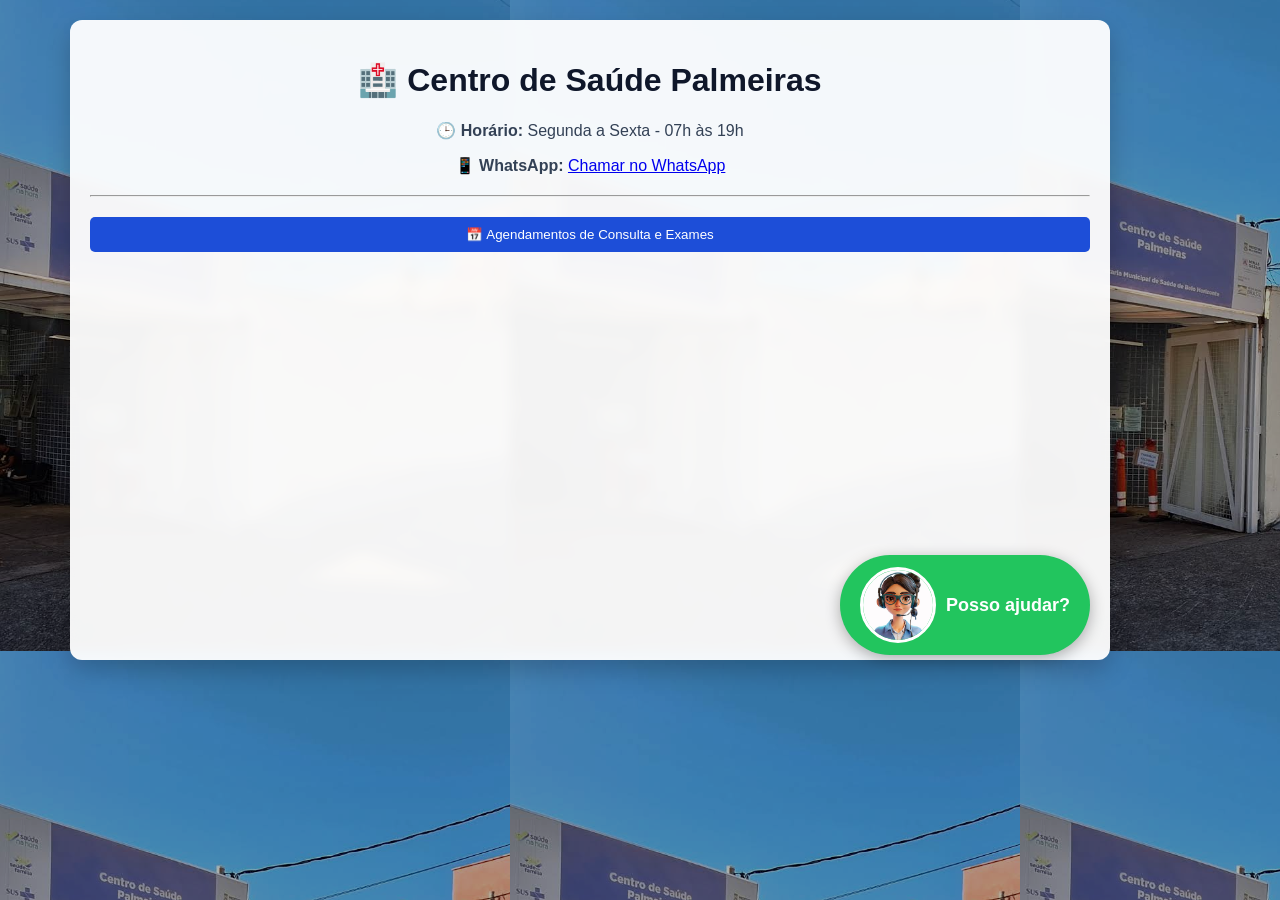
<file: index.html>
<!DOCTYPE html>
<html lang="pt-br">
<head>
  <meta charset="UTF-8">
  <meta name="viewport" content="width=device-width, initial-scale=1.0">
  <title>Centro de Saúde Palmeiras</title>
  <link rel="stylesheet" href="estilo.css">
</head>
<body>

  <div class="container">
<h1>🏥 Centro de Saúde Palmeiras</h1>

<p><b>🕒 Horário:</b> Segunda a Sexta - 07h às 19h</p>
<p>
  <b>📱 WhatsApp:</b> 
  <a href="https://wa.me/553132776485?text=Ola,%20gostaria%20de%20informacoes%20sobre%20atendimento" target="_blank">
    Chamar no WhatsApp
  </a>
</p>

<hr>

<!-- BOTÃO PRINCIPAL -->
<button onclick="toggle('agendamento')">
  📅 Agendamentos de Consulta e Exames
</button>

<div id="agendamento" class="conteudo">

  <button onclick="toggle('rotina')">Consultas de rotina</button>
  <div id="rotina" class="subconteudo">
    São avaliados apenas no horário do acolhimento.<br>
    Equipe Amarela e Azul: 7h às 8h<br>
    Equipe Verde: 9h às 10h
  </div>

  <button onclick="toggle('odonto')">Odontologia</button>
  <div id="odonto" class="subconteudo">
    Segunda a sexta-feira<br>
    Manhã: 10h às 11h<br>
    Tarde: 14h às 15h
  </div>

  <button onclick="toggle('exames')">Exames de Laboratório e ECG</button>
  <div id="exames" class="subconteudo">
    Comparecer na recepção de 7h às 19h com pedido médico.<br>
    ECG: Apenas com agendamento prévio.
  </div>

  <button onclick="toggle('especializado')">Consultas e exames especializados</button>
  <div id="especializado" class="subconteudo">
    Comparecer com encaminhamento médico de 7h às 19h.
  </div>

  <p class="alerta">
    ⚠️ Todos os atendimentos exigem documento oficial do paciente
  </p>

</div>

<div id="bot">
  <div id="chat-header" onclick="toggleChat()">
    <img src="Imagens/bot.jpg" alt="Atendente" class="avatar-bot">
    <span>Posso ajudar?</span>
  </div>

  <div id="chat-box" style="display: none;">
    </div>
</div>
</div>

<script src="script.js"></script>
</body>
</html>
</file>
<file: estilo.css>
body {
  margin: 20px;
  font-family: Arial, sans-serif;
  background-image: url("Imagens/fundo.png");
  background-repeat: repeat;
  background-size: auto;
}

body::before {
  content: "";
  position: fixed;
  inset: 0;
  background: rgba(0, 0, 0, 0.3);
  z-index: -1;
}

.container {
  background: rgba(255, 255, 255, 0.95);
  backdrop-filter: blur(6px);
  max-width: 1000px;
  height: 600px;
  margin-top: 20px;
  margin-bottom: 20px;
  margin-left: 50px;
  margin-right: 50px;

  padding: 20px;
  border-radius: 12px;
  box-shadow: 0 10px 25px rgba(0,0,0,0.2);
}

h1 {
  text-align: center;
  color: #0f172a;
}

h2 {
  display: flex;
  align-items: center;
  gap: 10px;
}


p {
  color: #334155;
  text-align: center;
}

hr {
  margin: 20px 0;
}
button {
  display: block;
  width: 100%;
  margin: 10px 0;
  padding: 10px;
  border: none;
  background: #1d4ed8;
  color: white;
  border-radius: 5px;
  cursor: pointer;
}

button:hover {
  background: #2563eb;
}

.conteudo {
  display: none;
  margin-top: 10px;
}

.subconteudo {
  display: none;
  background: #f1f5f9;
  padding: 10px;
  margin-bottom: 10px;
  border-radius: 5px;
}

.alerta {
  color: red;
  font-weight: bold;
  text-align: center;
} 
@media (max-width: 600px) {
  .container {
    margin: 10px;
    padding: 20px;
    
    /* MUDANÇA AQUI: */
    /* Em vez de 600px fixos, usamos 80% da altura da tela disponível */
    min-height: 80vh; 
    
    /* Isso garante que, se você adicionar MUITA coisa, 
       o fundo branco acompanhe o crescimento */
    height: auto; 
  }

  /* Seus outros estilos de fonte estão ótimos, mantenha-os! */
  h1 { font-size: 22px; }
  h2 { font-size: 18px; }
  button { font-size: 16px; padding: 12px; }
  p { font-size: 15px; }
}

/* --- SEÇÃO DO CHATBOT --- */
#bot {
  position: fixed; 
  bottom: 5px;   
  right: 20px; 
  z-index: 99999; 

  display: flex;
  flex-direction: row-reverse; 
  align-items: flex-end;
  gap: 15px;
  font-family: sans-serif;
}

#chat-header {
  background: #22c55e;
  color: white;
  padding: 12px 20px;
  border-radius: 50px;
  cursor: pointer;
  box-shadow: 0 4px 15px rgba(0,0,0,0.3);
  display: flex;
  align-items: center;
  gap: 10px;
  font-size: 18px;
  font-weight: bold;
  flex-shrink: 0;
  transition: transform 0.2s;
}

#chat-header:hover {
  transform: scale(1.05);
}

.avatar-bot {
  width: 70px; 
  height: 70px;
  border-radius: 50%;
  object-fit: cover;
  border: 3px solid white;
  flex-shrink: 0;
}

#chat-box {
  display: none;      
  width: 380px;       
  max-height: 500px;  
  background: white;
  border-radius: 15px;
  box-shadow: 0 10px 30px rgba(0,0,0,0.4);
  padding: 15px;
  overflow-y: auto;   
  border: 1px solid #e2e8f0;
}

/* Ajuste para os botões do accordion não herdarem o estilo azul lá de cima */
.accordion-item button {
  all: unset; 
  display: flex !important; /* Força o display para não sumir */
  width: 100% !important;
  padding: 15px !important;
  background: #f1f5f9 !important;
  color: #1d4ed8 !important;
  border-radius: 12px !important;
  cursor: pointer !important;
  font-size: 20px !important;
  font-weight: bold !important;
  text-align: left !important;
  box-sizing: border-box !important;
  margin-bottom: 8px !important;
}

.accordion-content {
  display: none; 
  padding: 15px;
  background: #f8fafc;
  color: #334155;
  font-size: 18px;
  line-height: 1.6;
  border-radius: 0 0 12px 12px;
  margin-top: -8px;
  margin-bottom: 15px;
  border-left: 6px solid #22c55e;
}

.accordion-content.active {
  display: block;
}

/* RESPONSIVIDADE */
@media (max-width: 768px) {
  #bot {
    flex-direction: column !important;
    right: 10px !important;
    bottom: 10px !important;
  }
  #chat-box {
    width: 280px !important;
  }
}
</file>
